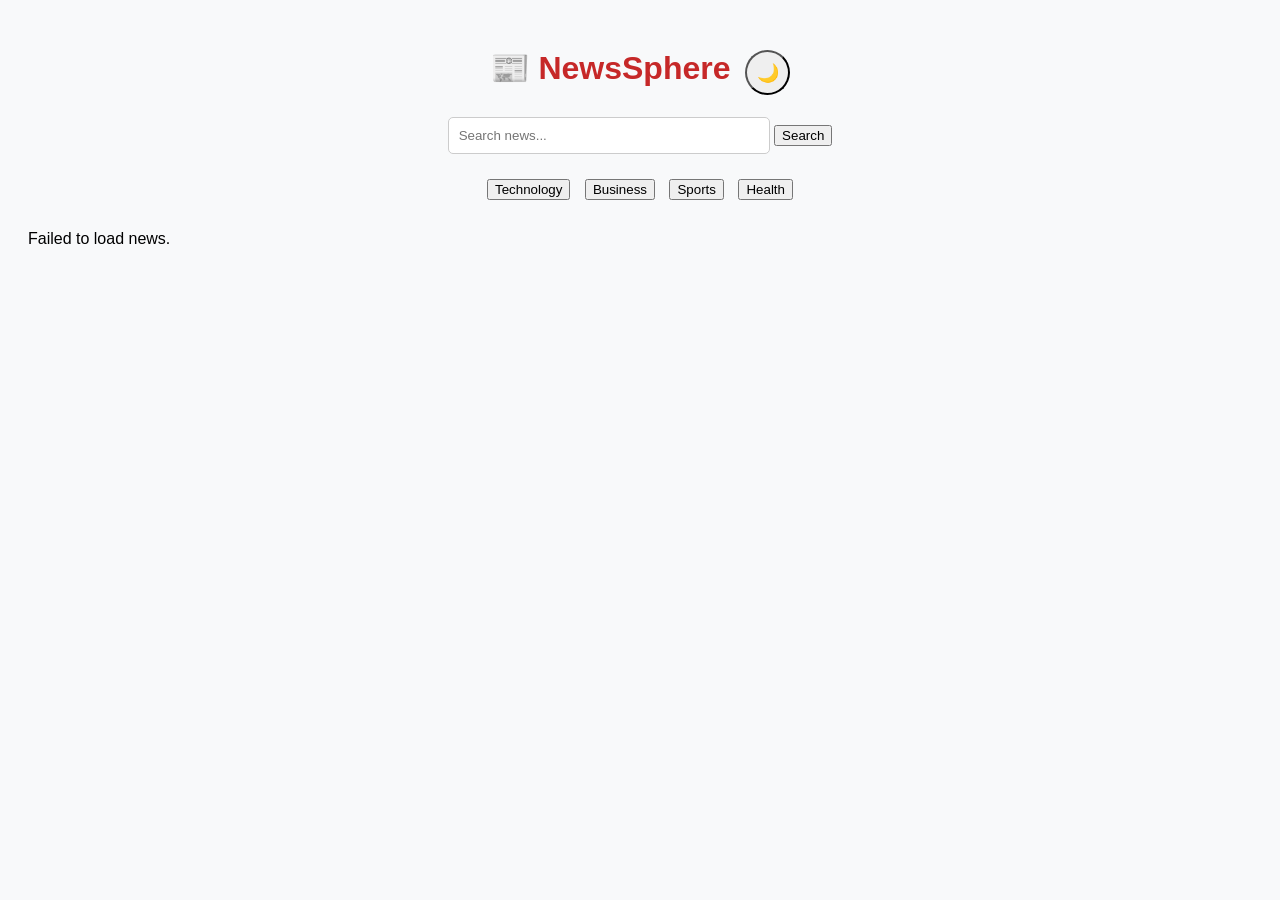
<file: index.html>
<!-- Uttkarsh -->
<!DOCTYPE html>
<html lang="en">
<head>
  <meta charset="UTF-8">
  <meta name="viewport" content="width=device-width, initial-scale=1.0">
  <title>Live News Feed</title>
  <link rel="stylesheet" href="style.css">
</head>
<body>
  <!--Sahil - Added theme toggle btn -->
  <div class="header">
    <h1>📰 NewsSphere</h1>
    <button id="themeBtn">🌙</button>
  </div>

  <!-- Disha -->
<div class="search-section">
        <input type="text" id="searchInput" placeholder="Search news...">
        <button id="searchBtn">Search</button>
    </div>

<div class="categories">
        <button class="category-btn" data-category="technology">Technology</button>
        <button class="category-btn" data-category="business">Business</button>
        <button class="category-btn" data-category="sports">Sports</button>
        <button class="category-btn" data-category="health">Health</button>
    </div>

  <!-- Bhagyashree : Linking the JS file to the HTML, styling the news grid, and starting the function to display the news. -->

<p id="loading"></p>

    <div id="newsContainer"></div>

    <script src="script.js"></script>

</body>
</html>
</file>
<file: style.css>
/* Uttkarsh - News page styles */

body{
    font-family: Arial, sans-serif;
    padding:20px;
    background-color:#f8f9fa;
}

h1{
    text-align:center;
    margin-bottom:30px;
    color:#c62828;
}

/* Uttkarsh - Next part */

.search-section{
    text-align:center;
    margin-bottom:20px;
}

input{
    padding:10px;
    width:300px;
    border:1px solid #ccc;
    border-radius:5px;
}

/* Disha - Part 7*/
.categories {
            text-align: center;
            margin-bottom: 25px;
        }

        .category-btn {
            margin: 5px;
        }




/* Sahil - category and category btn */
.categories{
    text-align:center;
    margin-bottom:25px;
}

.category-btn{
    margin:5px;
}

/* Bhagyashree */

/* News container layout */
#newsContainer{
    display:flex;          
    flex-wrap:wrap;        
    justify-content:center; 
    gap:20px;             
}


/* Individual news card */
.news-card{
    width:300px;           
    border:1px solid #ccc; 
    padding:10px;         
}

/* Alok */
/* News card image styling */
.news-card img{
    width:100%;
    height:180px;
    object-fit:cover;
}

/* Header layout */
.header{
    display:flex;
    justify-content:center;
    align-items:center;
    gap:15px;
}

/* Alok */
/* Style theme toggle button as a circular icon button */
#themeBtn{
    font-size:18px;
    width:45px;
    height:45px;
    border-radius:50%;
}

/* Alok */
/* Dark theme */
.dark{
    background-color:#121212;
    color:white;
}

/* Dark theme news cards */
.dark .news-card{
    background-color:#1f1f1f;
    color:white;
}

/* Dark theme inputs */
.dark input{
    background-color:#2d2d2d;
    color:white;
    border:1px solid #555;
}

/* Dark theme links */
.dark a{
    color:#4da6ff;
}
</file>
